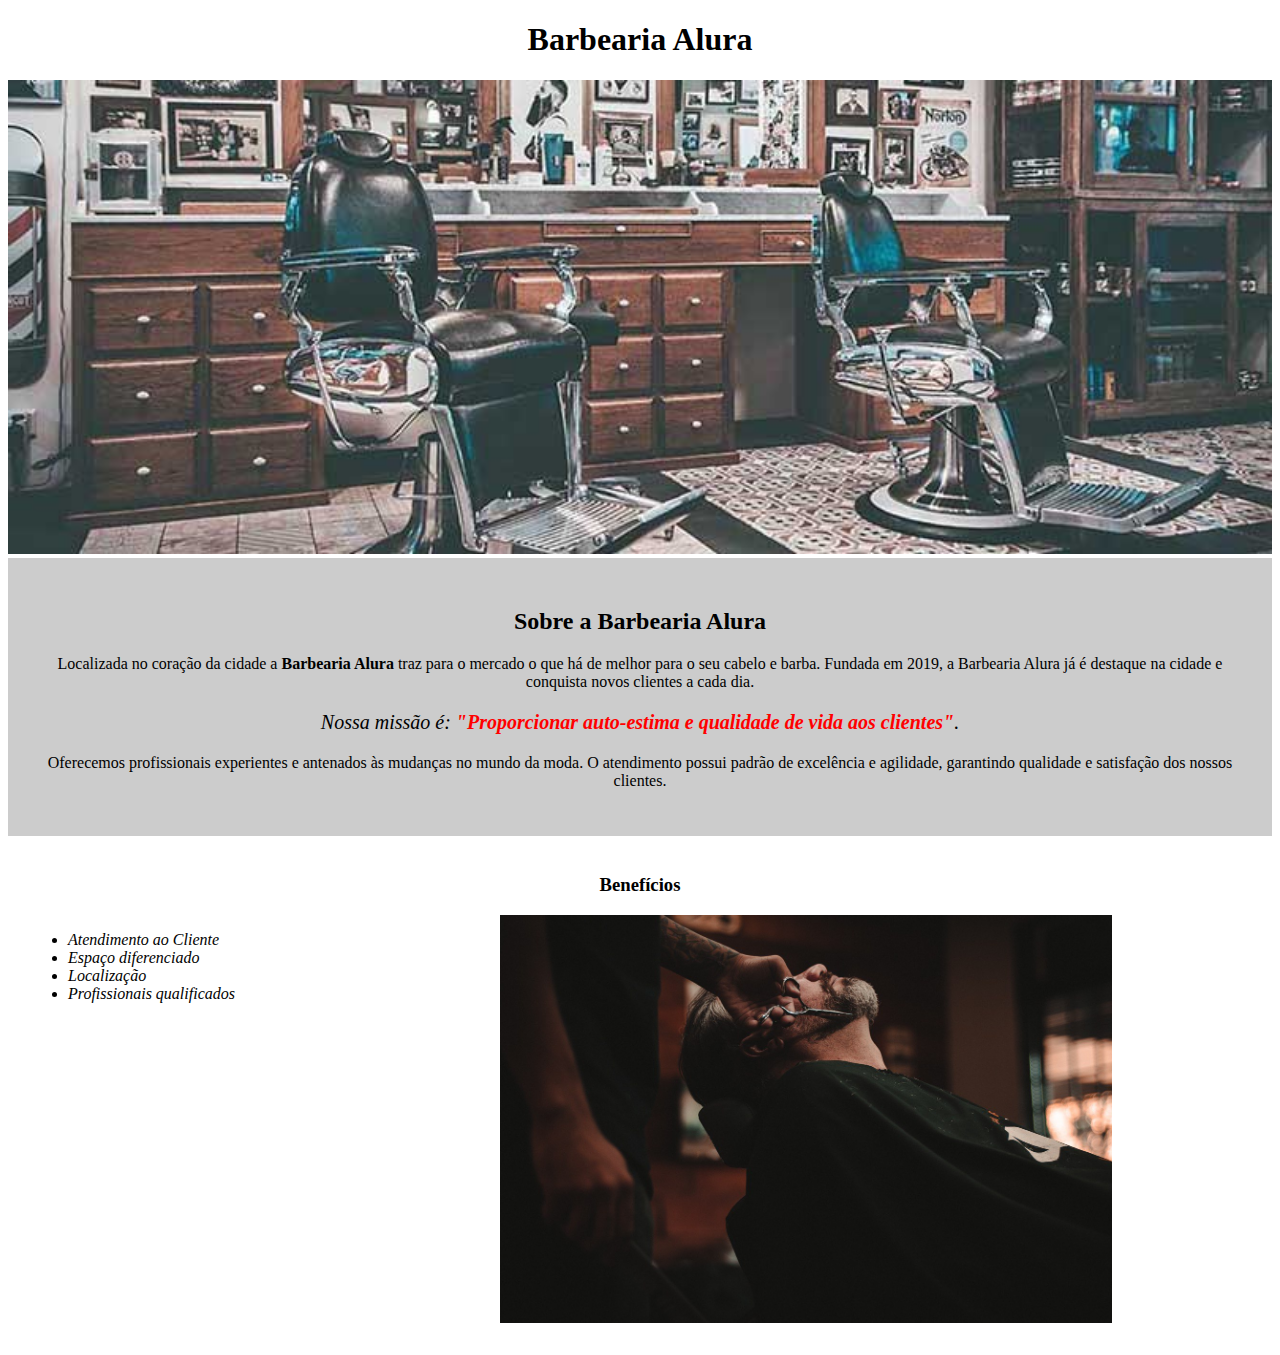
<file: index.html>
<!DOCTYPE html>

<html lang="pt-br">
    <head>
        <meta charset="utf-8">
        <title>Barbearia Alura</title>
        <link rel="stylesheet" href="home.css">
       
    </head>

    <body> 
        
        <header>
            <h1 class="titulo-centralizado">Barbearia Alura</h1>
        </header>
        
        <img id="banner" src="./assets/banner.jpg" alt="barbearia">
        <div class="principal">
            <h2 class="titulo-centralizado">Sobre a Barbearia Alura</h2>
            <p>Localizada no coração da cidade a <strong>Barbearia Alura</strong> traz para o mercado o que há de melhor para o seu cabelo e barba. Fundada em 2019, a Barbearia Alura já é destaque na cidade e conquista novos clientes a cada dia.</p>
            <p id="missao"><em>Nossa missão é: <strong>"Proporcionar auto-estima e qualidade de vida aos clientes"</strong>.</em></p>
            
            <p>Oferecemos profissionais experientes e antenados às mudanças no mundo da moda. O atendimento possui padrão de excelência e agilidade, garantindo qualidade e satisfação dos nossos clientes.
            </p>
        </div>

        <div class="beneficios">
            <h3 class="titulo-centralizado">Benefícios</h3>
            <ul>
                <li class="itens">Atendimento ao Cliente</li>
                <li class="itens">Espaço diferenciado</li>
                <li class="itens">Localização</li>
                <li class="itens">Profissionais qualificados</li>
            </ul>

            <img class="imagem-beneficios" src="./assets/beneficios.jpg" alt="homem fazendo a barba">
        </div>

    </body>
</html>
</file>
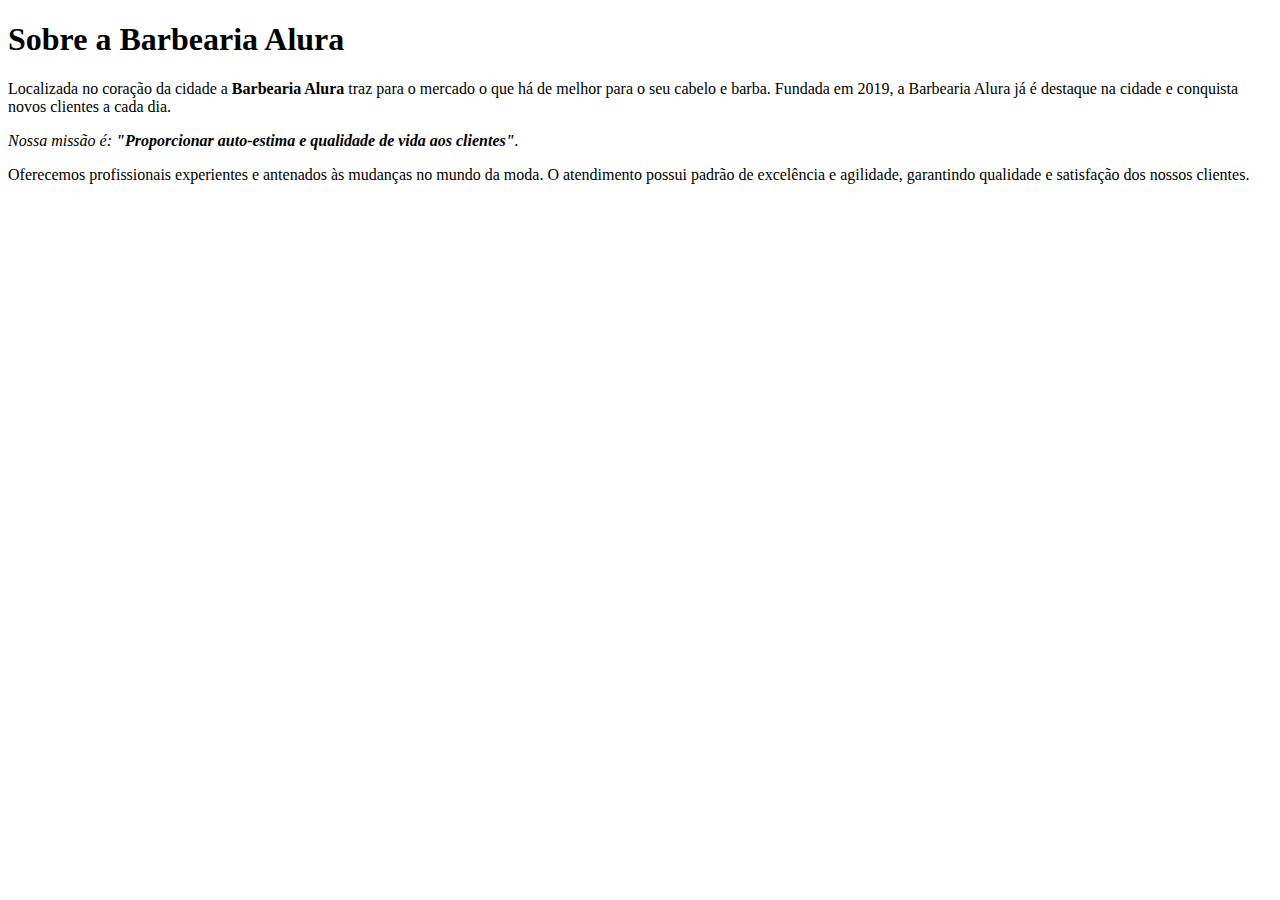
<file: 02-separando-conteudo-informacao/estrutura-basica.html>
<!DOCTYPE html>

<html>
    <h1>Sobre a Barbearia Alura</h1>
    
    <p>Localizada no coração da cidade a <strong>Barbearia Alura</strong> traz para o mercado o que há de melhor para o seu cabelo e barba. Fundada em 2019, a Barbearia Alura já é destaque na cidade e conquista novos clientes a cada dia.</p>
    
    <p><em>Nossa missão é: <strong>"Proporcionar auto-estima e qualidade de vida aos clientes"</strong>.</em></p>
    
    <p>Oferecemos profissionais experientes e antenados às mudanças no mundo da moda. O atendimento possui padrão de excelência e agilidade, garantindo qualidade e satisfação dos nossos clientes.
    </p>
</html>
</file>
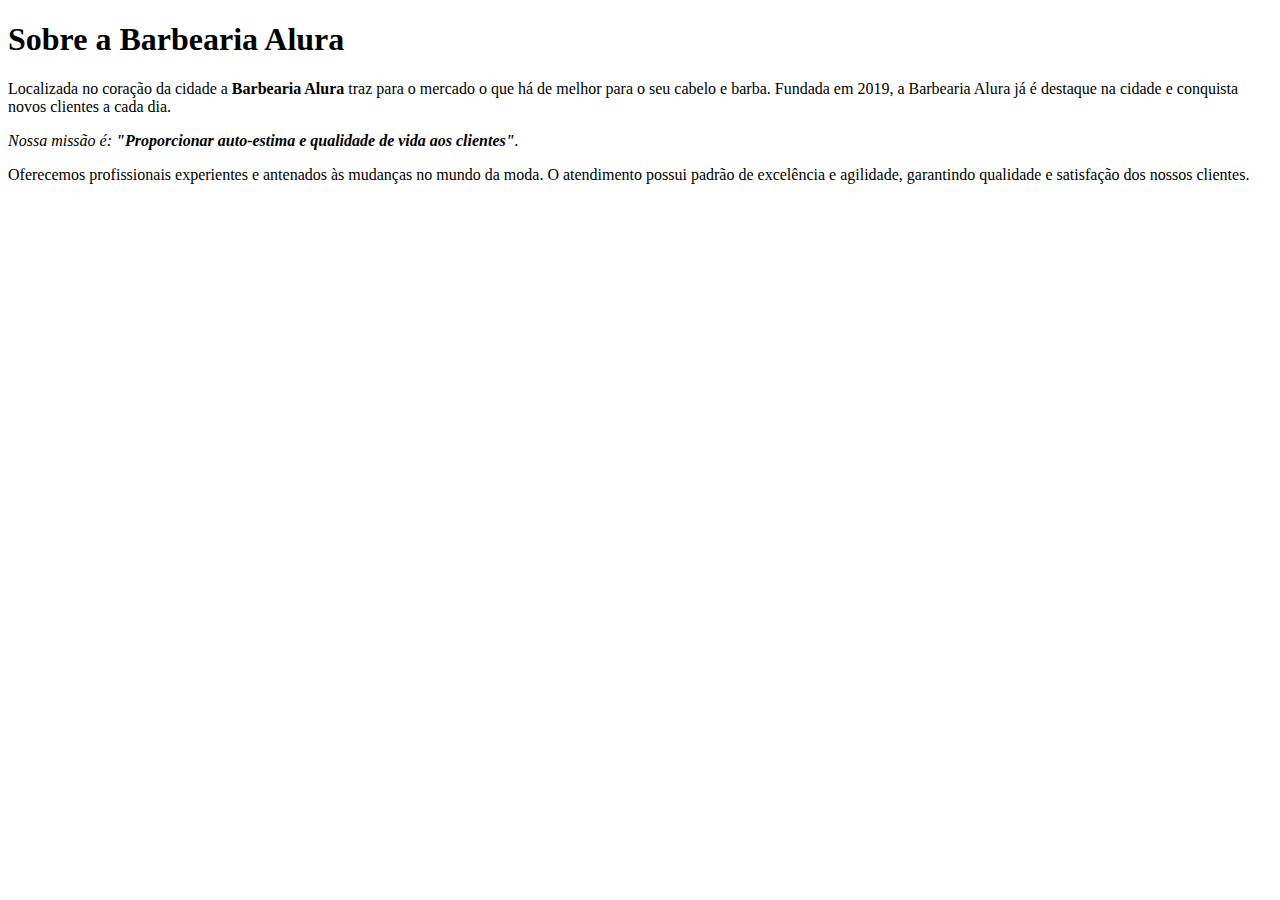
<file: 02-separando-conteudo-informacao/passando-dados.html>
<!DOCTYPE html>

<html lang="pt-br">
    <meta charset="utf-8">
    <title>Barbearia Alura</title>
    <h1>Sobre a Barbearia Alura</h1>
    
    <p>Localizada no coração da cidade a <strong>Barbearia Alura</strong> traz para o mercado o que há de melhor para o seu cabelo e barba. Fundada em 2019, a Barbearia Alura já é destaque na cidade e conquista novos clientes a cada dia.</p>
    
    <p><em>Nossa missão é: <strong>"Proporcionar auto-estima e qualidade de vida aos clientes"</strong>.</em></p>
    
    <p>Oferecemos profissionais experientes e antenados às mudanças no mundo da moda. O atendimento possui padrão de excelência e agilidade, garantindo qualidade e satisfação dos nossos clientes.
    </p>
</html>
</file>
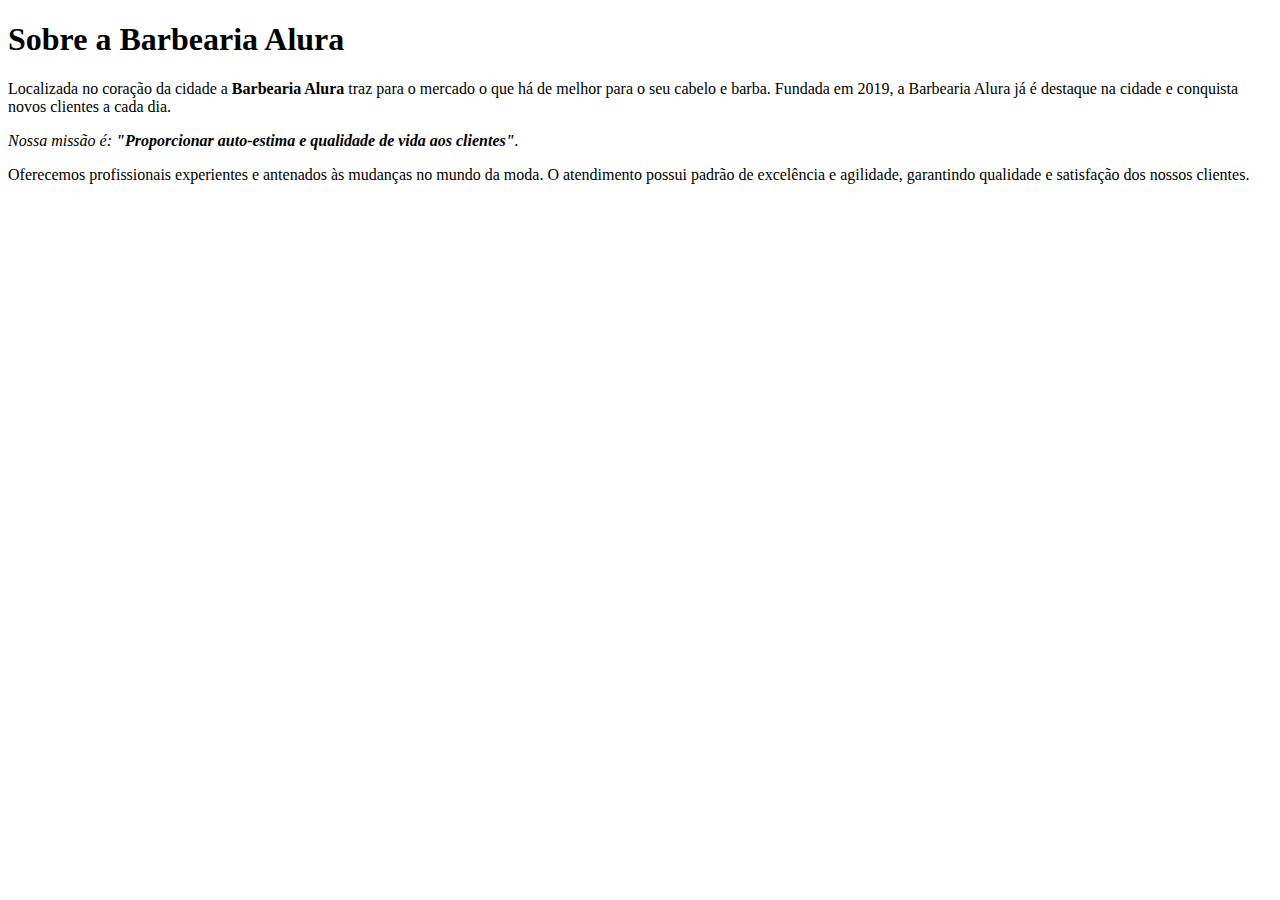
<file: 02-separando-conteudo-informacao/separando-conteudo.html>
<!DOCTYPE html>

<html lang="pt-br">
    <head>
        <meta charset="utf-8">
        <title>Barbearia Alura</title>
       
    </head>
    <body> 
        <h1>Sobre a Barbearia Alura</h1>
        <p>Localizada no coração da cidade a <strong>Barbearia Alura</strong> traz para o mercado o que há de melhor para o seu cabelo e barba. Fundada em 2019, a Barbearia Alura já é destaque na cidade e conquista novos clientes a cada dia.</p>
    
        <p><em>Nossa missão é: <strong>"Proporcionar auto-estima e qualidade de vida aos clientes"</strong>.</em></p>
        
        <p>Oferecemos profissionais experientes e antenados às mudanças no mundo da moda. O atendimento possui padrão de excelência e agilidade, garantindo qualidade e satisfação dos nossos clientes.
        </p>
    </body>

</html>
</file>
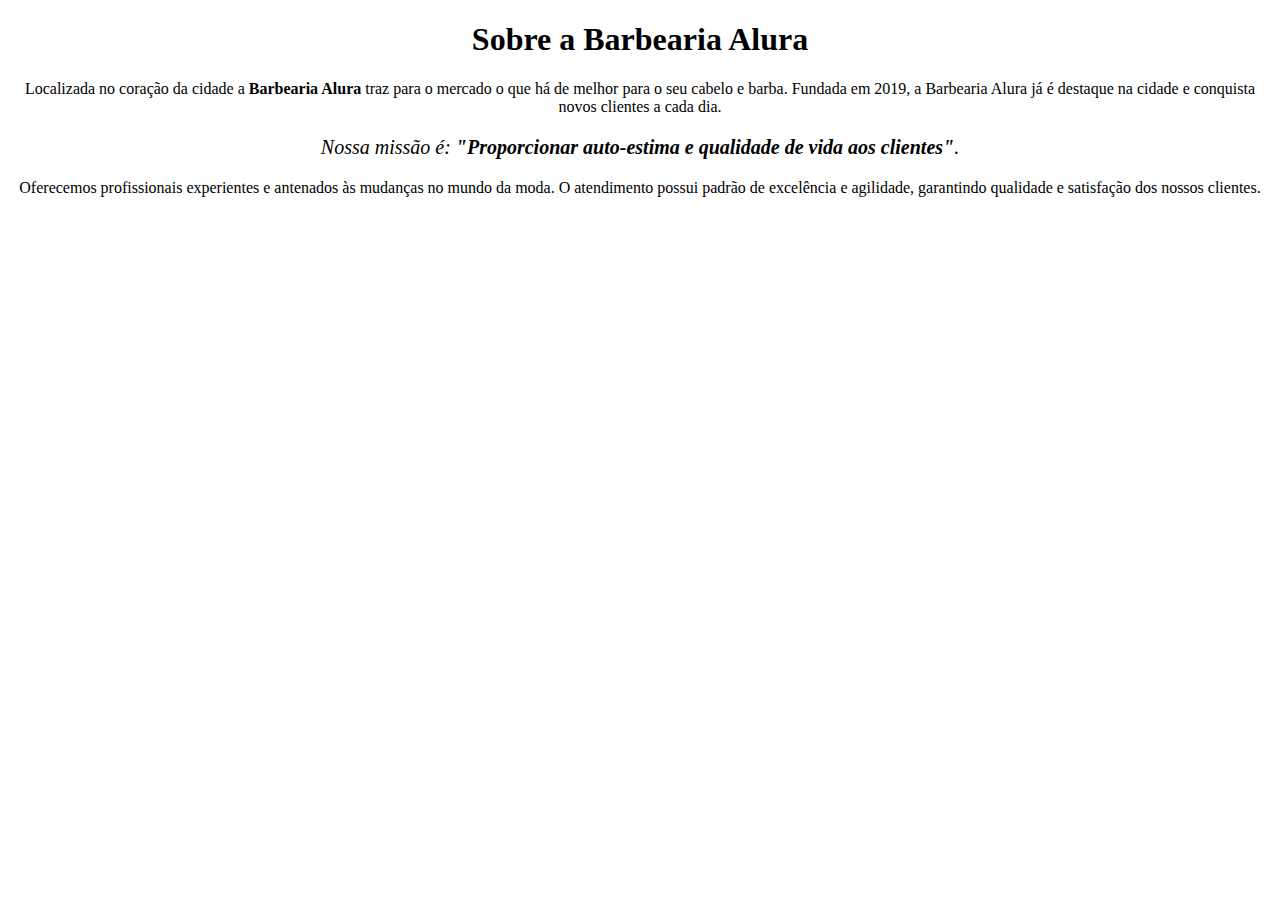
<file: 03-trabalhando-com-css/comecando-css.html>
<!DOCTYPE html>

<html lang="pt-br">
    <head>
        <meta charset="utf-8">
        <title>Barbearia Alura</title>
       
    </head>
    <body> 
        <h1 style="text-align: center;">Sobre a Barbearia Alura</h1>
        <p style="text-align: center;">Localizada no coração da cidade a <strong>Barbearia Alura</strong> traz para o mercado o que há de melhor para o seu cabelo e barba. Fundada em 2019, a Barbearia Alura já é destaque na cidade e conquista novos clientes a cada dia.</p>
    
        <p style="font-size: 20px; text-align: center;"><em>Nossa missão é: <strong>"Proporcionar auto-estima e qualidade de vida aos clientes"</strong>.</em></p>
        
        <p style="text-align: center;">Oferecemos profissionais experientes e antenados às mudanças no mundo da moda. O atendimento possui padrão de excelência e agilidade, garantindo qualidade e satisfação dos nossos clientes.
        </p>
    </body>

</html>
</file>
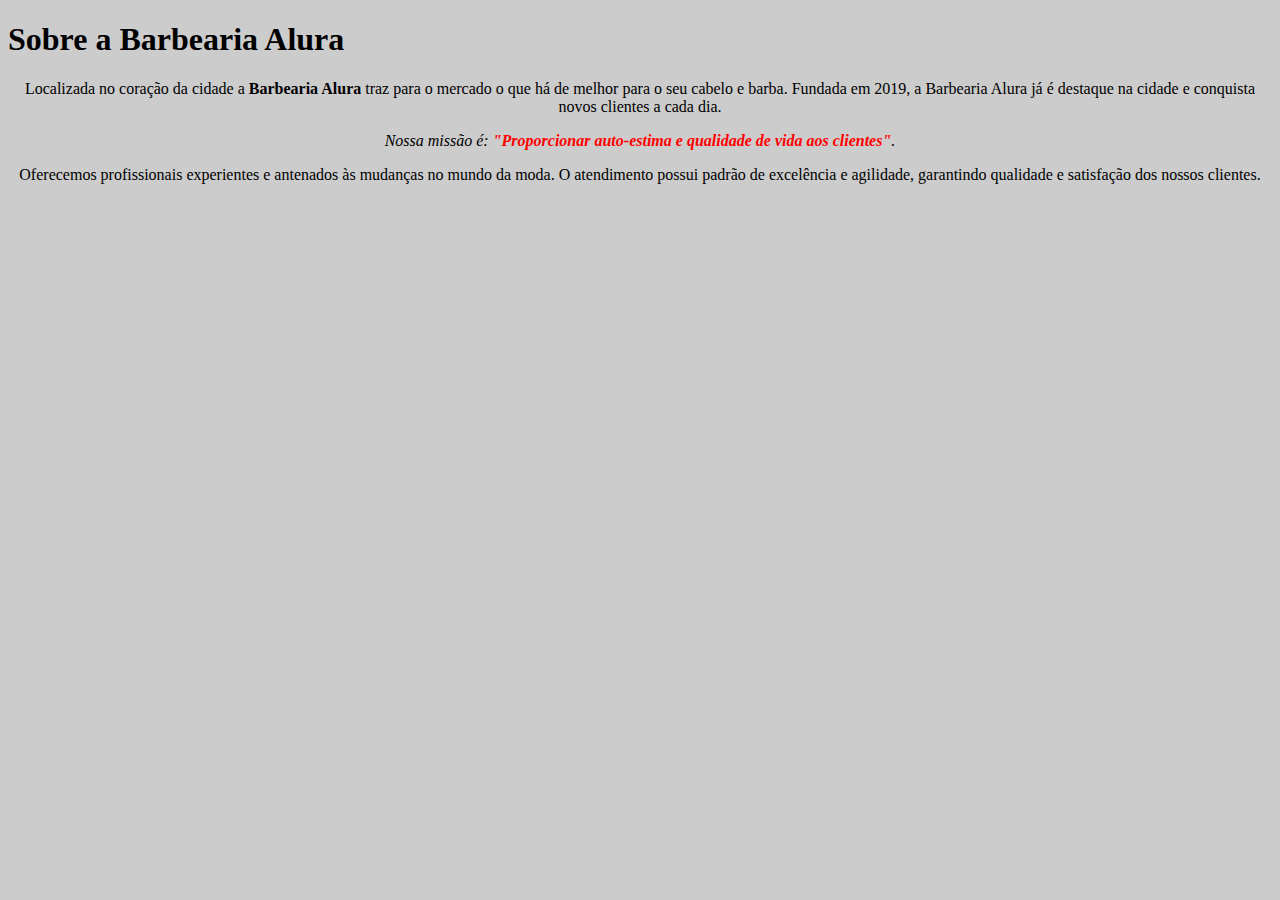
<file: 03-trabalhando-com-css/css-head.html>
<!DOCTYPE html>

<html lang="pt-br">
    <head>
        <meta charset="utf-8">
        <title>Barbearia Alura</title>
        <link rel="stylesheet" href="style.css">
        
        <style>
            p {
                text-align: center;
            }
        </style>
       
    </head>
    <body> 
        <h1>Sobre a Barbearia Alura</h1>
        <p>Localizada no coração da cidade a <strong>Barbearia Alura</strong> traz para o mercado o que há de melhor para o seu cabelo e barba. Fundada em 2019, a Barbearia Alura já é destaque na cidade e conquista novos clientes a cada dia.</p>
    
        <p><em>Nossa missão é: <strong>"Proporcionar auto-estima e qualidade de vida aos clientes"</strong>.</em></p>
        
        <p>Oferecemos profissionais experientes e antenados às mudanças no mundo da moda. O atendimento possui padrão de excelência e agilidade, garantindo qualidade e satisfação dos nossos clientes.
        </p>
    </body>

</html>
</file>
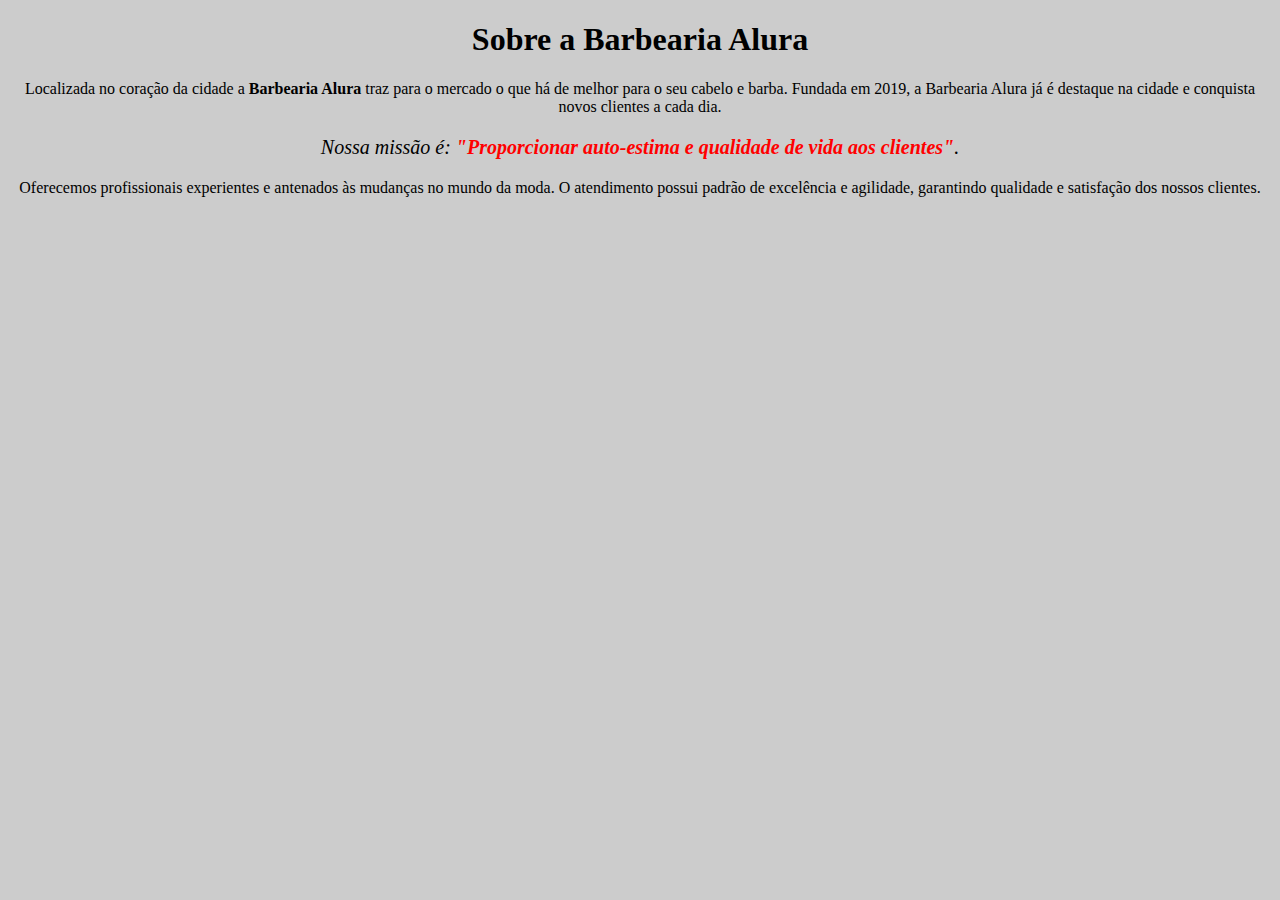
<file: 03-trabalhando-com-css/mudando-cor.html>
<!DOCTYPE html>

<html lang="pt-br">
    <head>
        <meta charset="utf-8">
        <title>Barbearia Alura</title>
        <link rel="stylesheet" href="style.css">
       
    </head>
    <body> 
        <h1 style="text-align: center;">Sobre a Barbearia Alura</h1>
        <p>Localizada no coração da cidade a <strong>Barbearia Alura</strong> traz para o mercado o que há de melhor para o seu cabelo e barba. Fundada em 2019, a Barbearia Alura já é destaque na cidade e conquista novos clientes a cada dia.</p>
    
        <p style="font-size: 20px;"><em>Nossa missão é: <strong>"Proporcionar auto-estima e qualidade de vida aos clientes"</strong>.</em></p>
        
        <p>Oferecemos profissionais experientes e antenados às mudanças no mundo da moda. O atendimento possui padrão de excelência e agilidade, garantindo qualidade e satisfação dos nossos clientes.
        </p>
    </body>

</html>
</file>
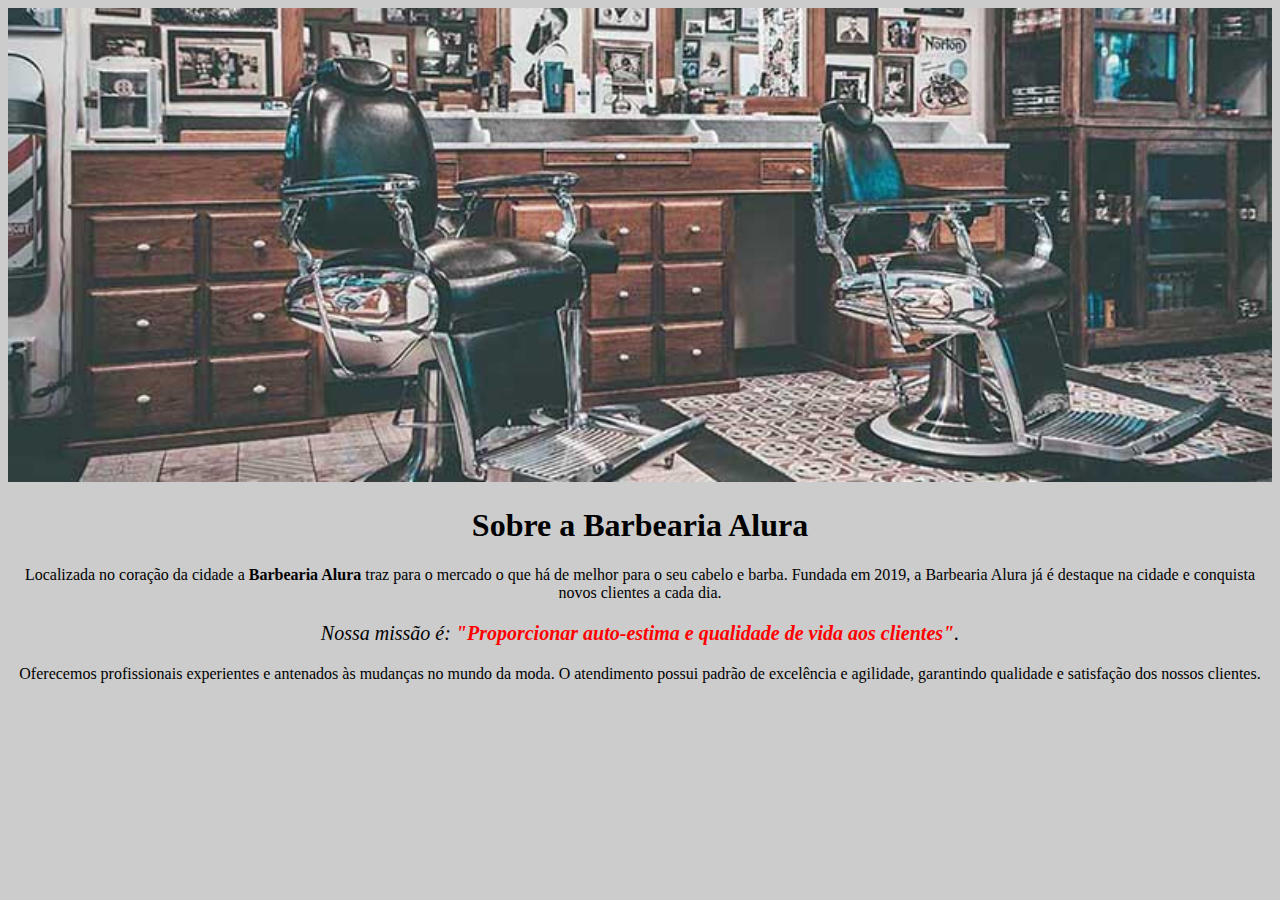
<file: 04-estilizando-imagens/tag-imagem.html>
<!DOCTYPE html>

<html lang="pt-br">
    <head>
        <meta charset="utf-8">
        <title>Barbearia Alura</title>
        <link rel="stylesheet" href="style.css">
       
    </head>
    <body> 
        <img id="banner" src="banner.jpg" alt="barbearia">
        <h1>Sobre a Barbearia Alura</h1>
        <p>Localizada no coração da cidade a <strong>Barbearia Alura</strong> traz para o mercado o que há de melhor para o seu cabelo e barba. Fundada em 2019, a Barbearia Alura já é destaque na cidade e conquista novos clientes a cada dia.</p>
    
        <p id="missao"><em>Nossa missão é: <strong>"Proporcionar auto-estima e qualidade de vida aos clientes"</strong>.</em></p>
        
        <p>Oferecemos profissionais experientes e antenados às mudanças no mundo da moda. O atendimento possui padrão de excelência e agilidade, garantindo qualidade e satisfação dos nossos clientes.
        </p>
    </body>

</html>
</file>
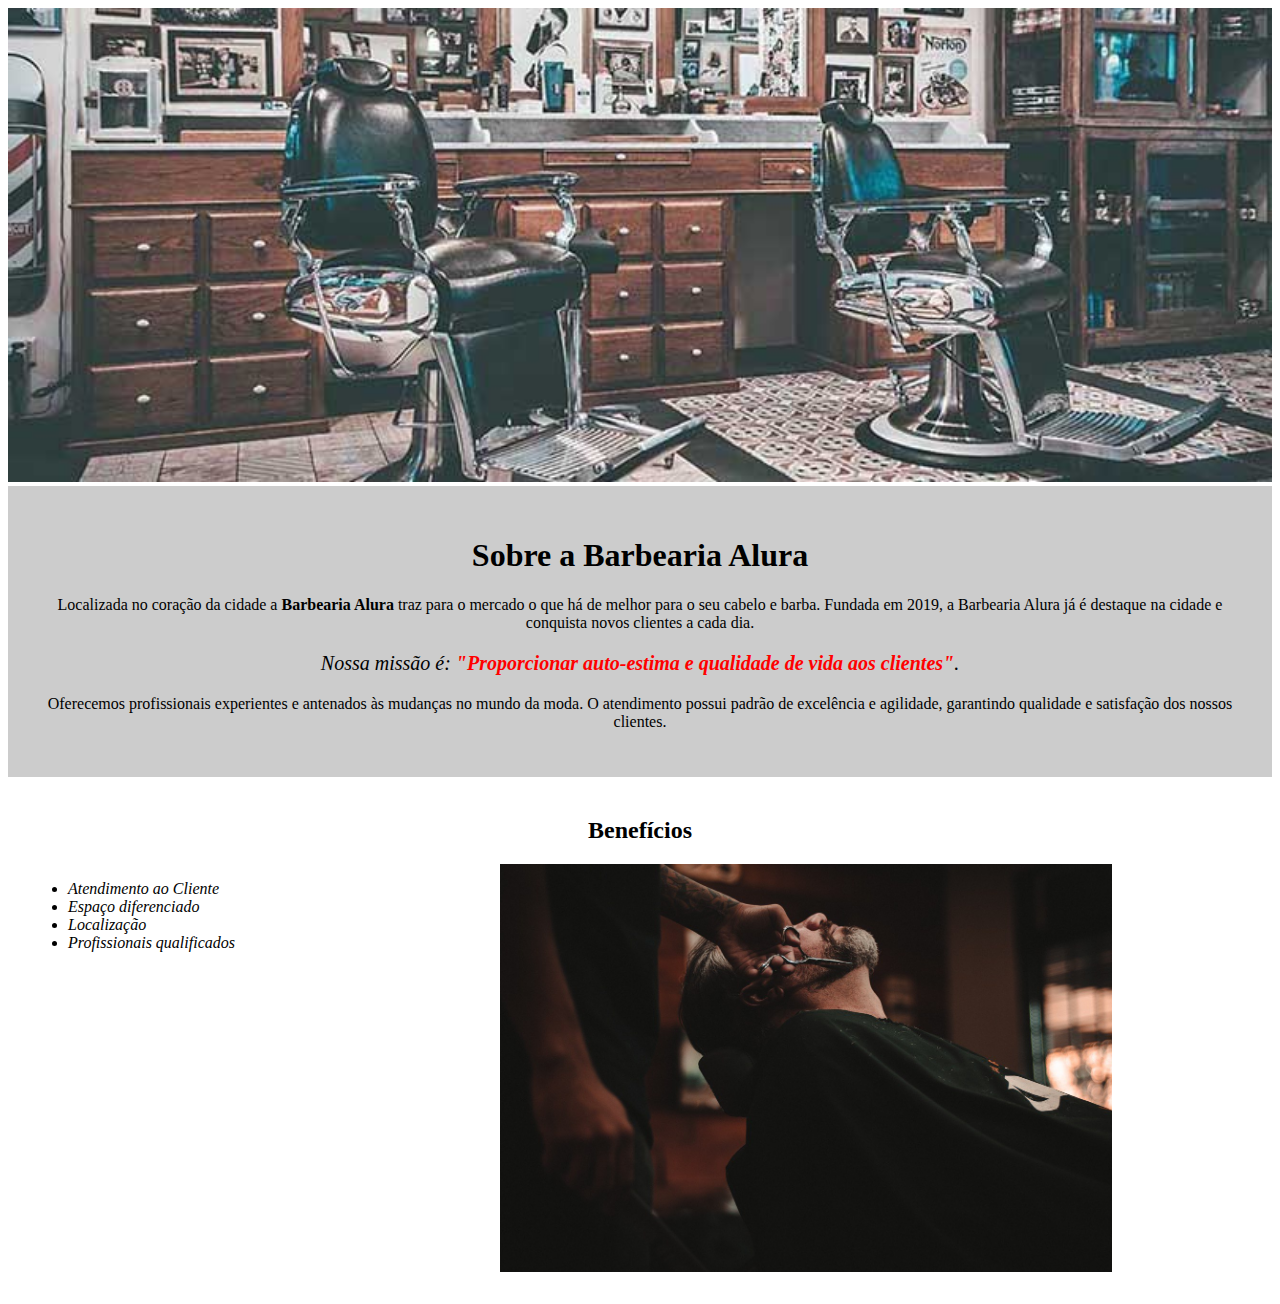
<file: 05-trabalhando-listas/listas.html>
<!DOCTYPE html>

<html lang="pt-br">
    <head>
        <meta charset="utf-8">
        <title>Barbearia Alura</title>
        <link rel="stylesheet" href="style.css">
       
    </head>

    <body> 
        <img id="banner" src="banner.jpg" alt="barbearia">
        <div class="principal">
            <h1>Sobre a Barbearia Alura</h1>
            <p>Localizada no coração da cidade a <strong>Barbearia Alura</strong> traz para o mercado o que há de melhor para o seu cabelo e barba. Fundada em 2019, a Barbearia Alura já é destaque na cidade e conquista novos clientes a cada dia.</p>
            <p id="missao"><em>Nossa missão é: <strong>"Proporcionar auto-estima e qualidade de vida aos clientes"</strong>.</em></p>
            
            <p>Oferecemos profissionais experientes e antenados às mudanças no mundo da moda. O atendimento possui padrão de excelência e agilidade, garantindo qualidade e satisfação dos nossos clientes.
            </p>
        </div>

        <div class="beneficios">
            <h2>Benefícios</h2>
            <ul>
                <li class="itens">Atendimento ao Cliente</li>
                <li class="itens">Espaço diferenciado</li>
                <li class="itens">Localização</li>
                <li class="itens">Profissionais qualificados</li>
            </ul>

            <img class="imagem-beneficios" src="beneficios.jpg" alt="homem fazendo a barba">
        </div>

    </body>
</html>
</file>
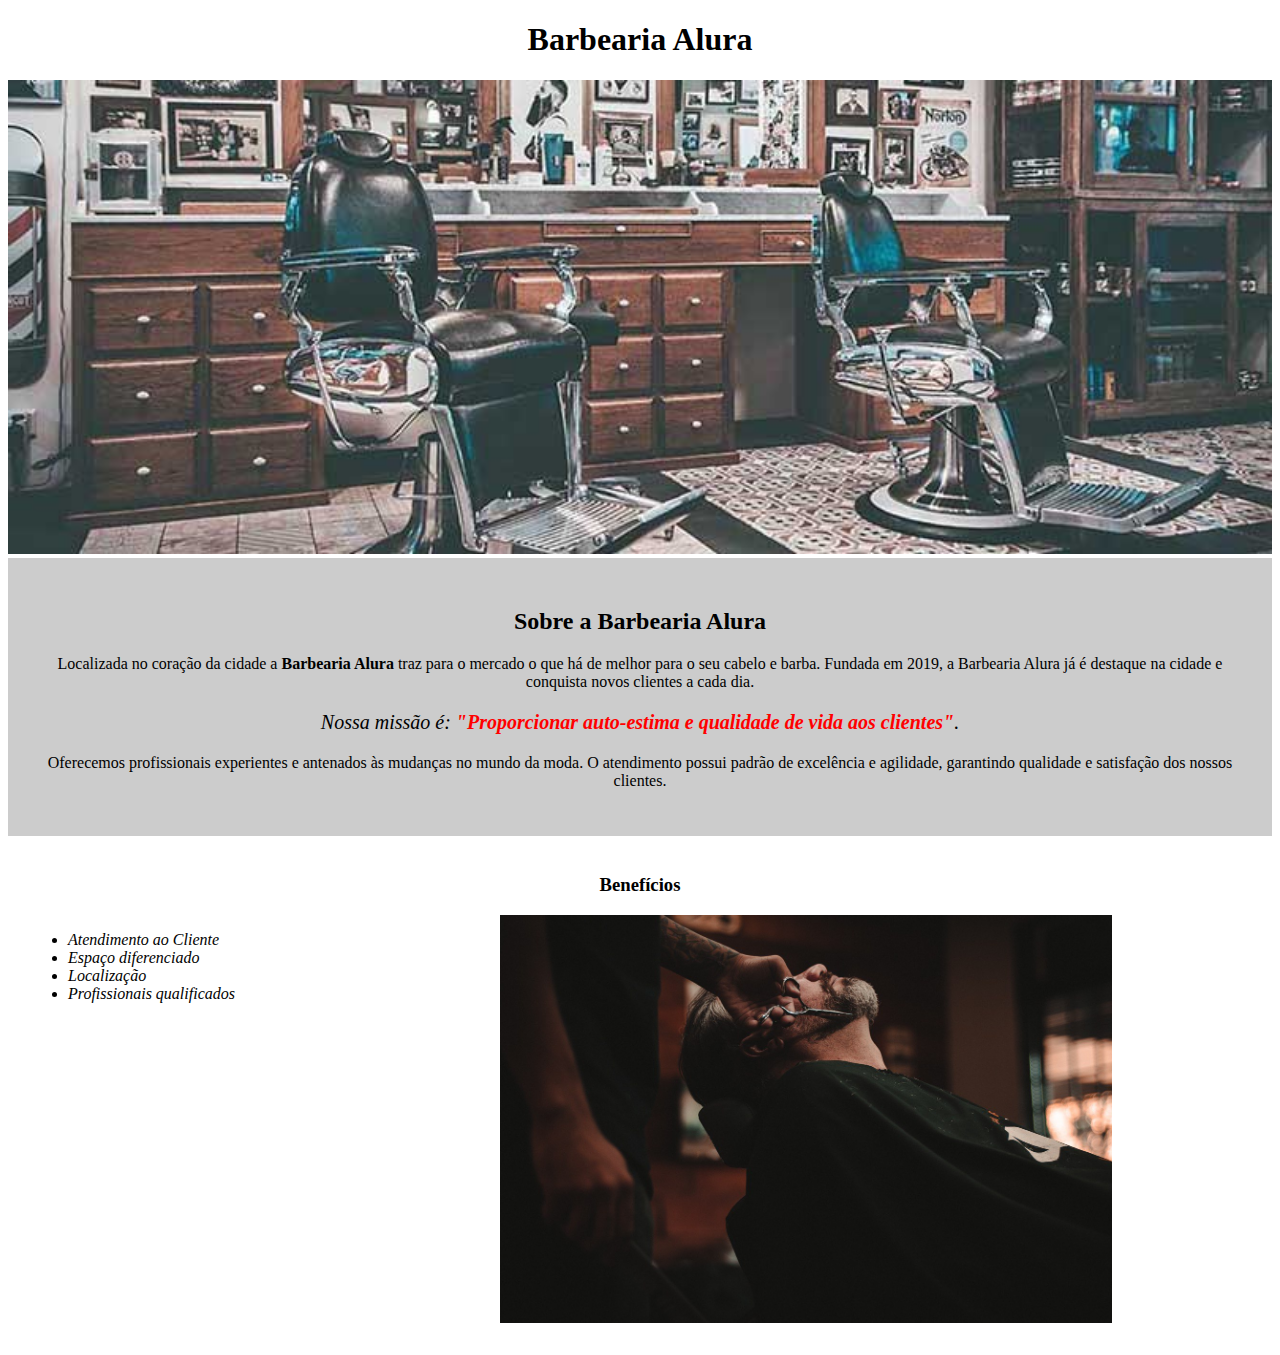
<file: 06-finalizando-pagina/cabecalho.html>
<!DOCTYPE html>

<html lang="pt-br">
    <head>
        <meta charset="utf-8">
        <title>Barbearia Alura</title>
        <link rel="stylesheet" href="style.css">
       
    </head>

    <body> 
        
        <header>
            <h1 class="titulo-centralizado">Barbearia Alura</h1>
        </header>
        
        <img id="banner" src="banner.jpg" alt="barbearia">
        <div class="principal">
            <h2 class="titulo-centralizado">Sobre a Barbearia Alura</h2>
            <p>Localizada no coração da cidade a <strong>Barbearia Alura</strong> traz para o mercado o que há de melhor para o seu cabelo e barba. Fundada em 2019, a Barbearia Alura já é destaque na cidade e conquista novos clientes a cada dia.</p>
            <p id="missao"><em>Nossa missão é: <strong>"Proporcionar auto-estima e qualidade de vida aos clientes"</strong>.</em></p>
            
            <p>Oferecemos profissionais experientes e antenados às mudanças no mundo da moda. O atendimento possui padrão de excelência e agilidade, garantindo qualidade e satisfação dos nossos clientes.
            </p>
        </div>

        <div class="beneficios">
            <h3 class="titulo-centralizado">Benefícios</h3>
            <ul>
                <li class="itens">Atendimento ao Cliente</li>
                <li class="itens">Espaço diferenciado</li>
                <li class="itens">Localização</li>
                <li class="itens">Profissionais qualificados</li>
            </ul>

            <img class="imagem-beneficios" src="beneficios.jpg" alt="homem fazendo a barba">
        </div>

    </body>
</html>
</file>
<file: home.css>
#banner {
    width: 100%;
}

.principal {
    background-color: #CCCCCC;
    padding: 30px;
}

.titulo-centralizado {
    text-align: center;
}

p {
    text-align: center;
}

#missao {
    font-size: 20px;
}

em strong {
    color: #FF0000;
}

.itens {
    font-style: italic;
}

.beneficios {
    background-color: #FFFFFF;
    padding: 20px;
}

ul {
    display: inline-block;
    vertical-align: top;
    width: 20%;
    margin-right: 15%;
}

.imagem-beneficios {
    width: 50%;
}
</file>
<file: 03-trabalhando-com-css/style.css>
body {
    background-color: #CCCCCC;
}

p {
    text-align: center;
}

em strong {
    color: #FF0000;
}
</file>
<file: 04-estilizando-imagens/style.css>
body {
    background-color: #CCCCCC;
}

#banner {
    width: 100%;
}

h1 {
    text-align: center;
}

p {
    text-align: center;
}

#missao {
    font-size: 20px;
}

em strong {
    color: #FF0000;
}
</file>
<file: 05-trabalhando-listas/style.css>
#banner {
    width: 100%;
}

.principal {
    background-color: #CCCCCC;
    padding: 30px;
}

h1 {
    text-align: center;
}

p {
    text-align: center;
}

#missao {
    font-size: 20px;
}

em strong {
    color: #FF0000;
}

.itens {
    font-style: italic;
}

.beneficios {
    background-color: #FFFFFF;
    padding: 20px;
}

h2 {
    text-align: center;
}

ul {
    display: inline-block;
    vertical-align: top;
    width: 20%;
    margin-right: 15%;
}

.imagem-beneficios {
    width: 50%;
}
</file>
<file: 06-finalizando-pagina/style.css>
#banner {
    width: 100%;
}

.principal {
    background-color: #CCCCCC;
    padding: 30px;
}

.titulo-centralizado {
    text-align: center;
}

p {
    text-align: center;
}

#missao {
    font-size: 20px;
}

em strong {
    color: #FF0000;
}

.itens {
    font-style: italic;
}

.beneficios {
    background-color: #FFFFFF;
    padding: 20px;
}

ul {
    display: inline-block;
    vertical-align: top;
    width: 20%;
    margin-right: 15%;
}

.imagem-beneficios {
    width: 50%;
}
</file>
